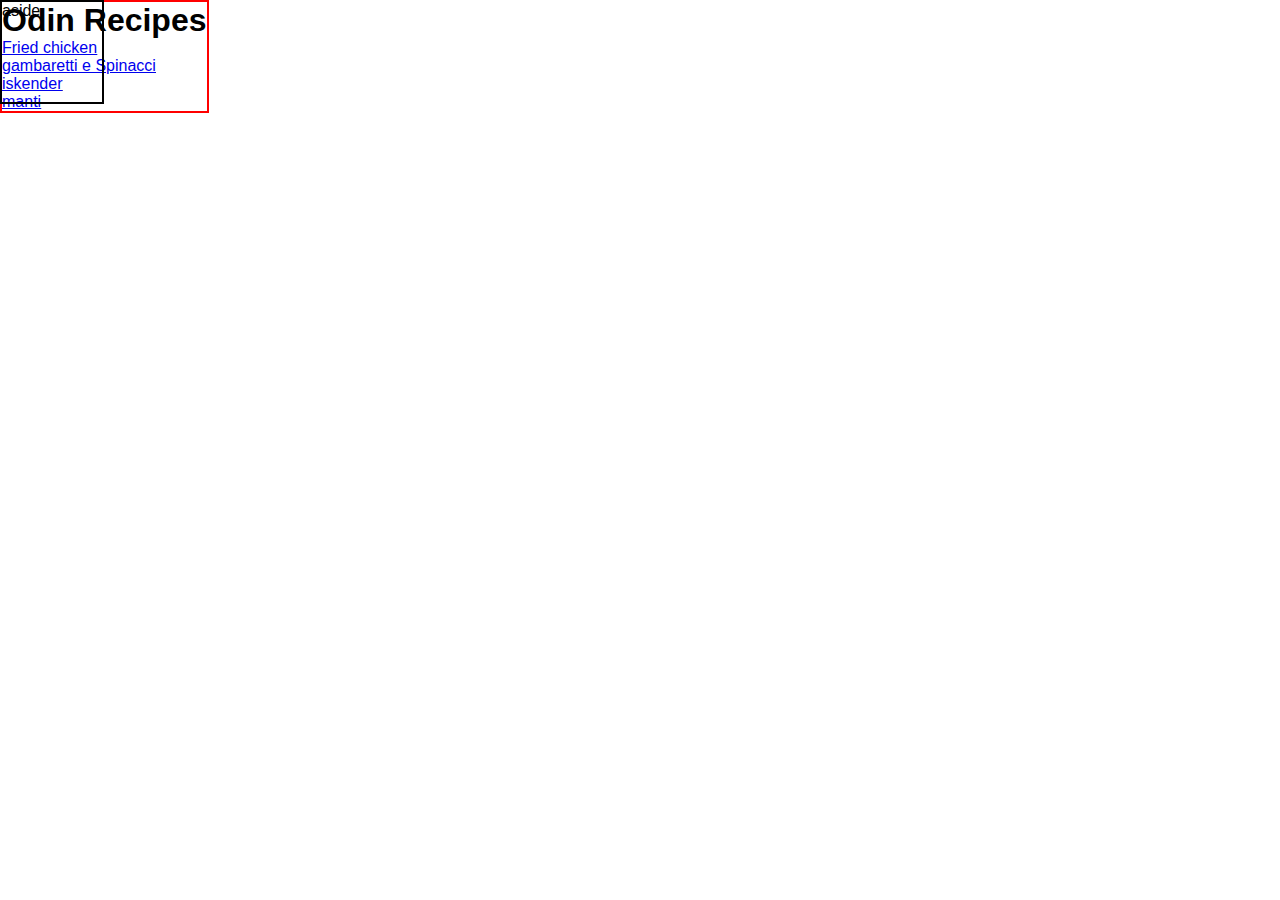
<file: index.html>
<!DOCTYPE html>
    <head>
        <meta charset="UTF-8">
        <title>Recipes</title>
        <link rel="stylesheet" href="./css/style.css">
    </head>
    <body>
        <aside>
            <p>aside</p>
        </aside>
        <div class="main">
            <h1>Odin Recipes</h1>
            <u> 
                <li><a href="./recipes/fried-chicken.html">Fried chicken</a></li>
                <li><a href="./recipes/gambaretti-e-spinacci.html">gambaretti e Spinacci</a></li>
                <li><a href="./recipes/iskender.html">iskender</a></li>
                <li><a href="./recipes/manti.html">manti</a></li>
            </u>
        </div>
    </body>
</html>
</file>
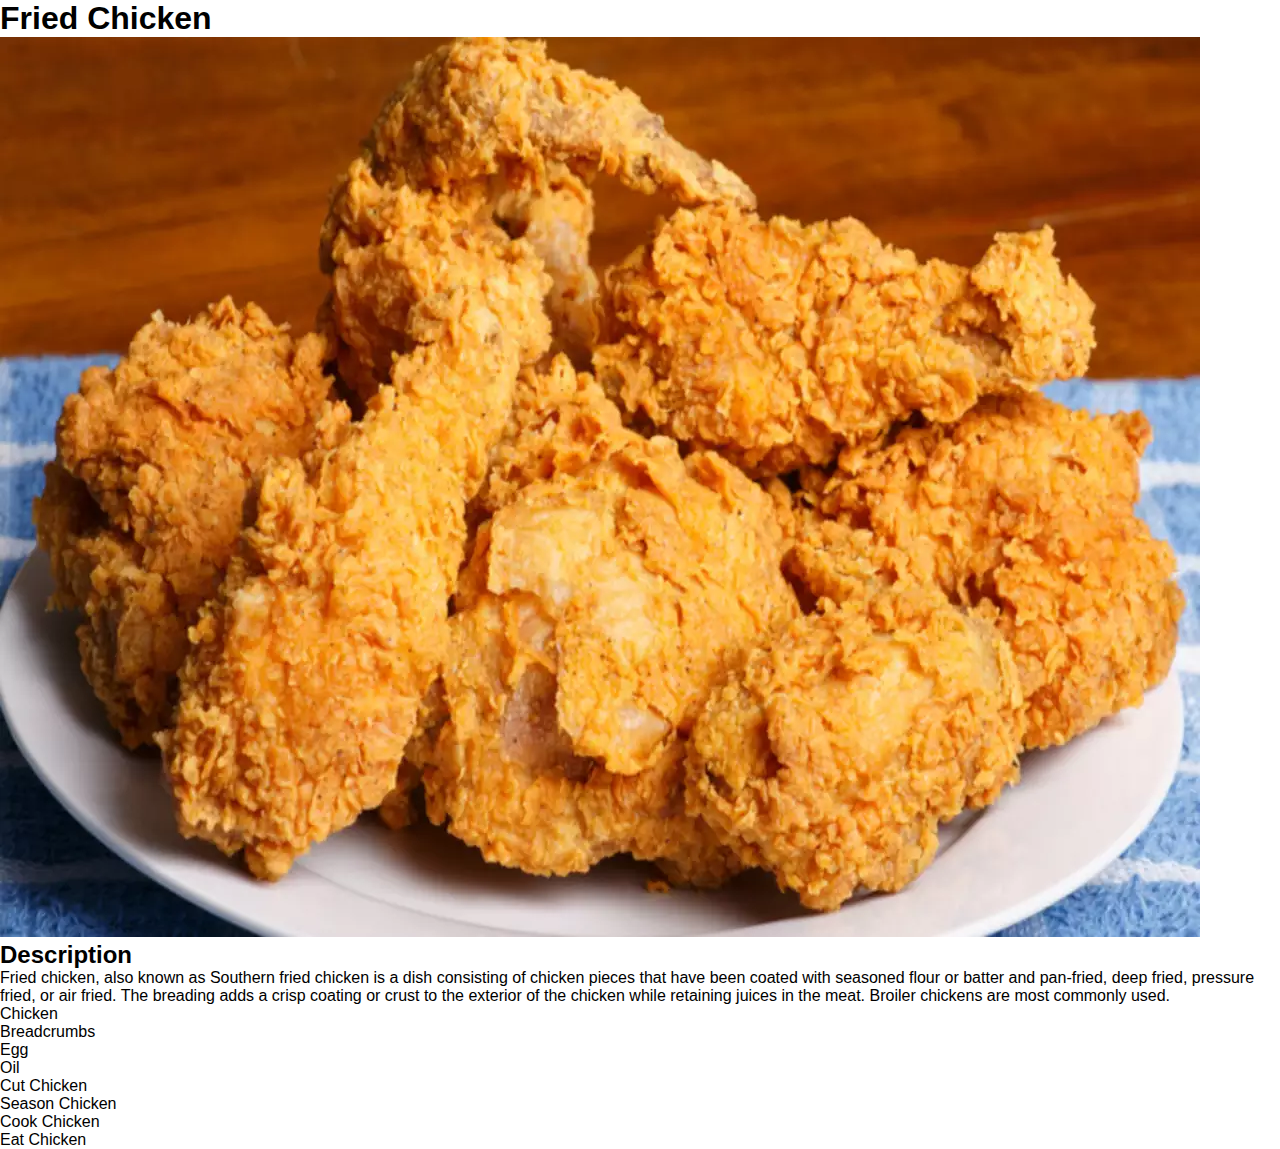
<file: recipes/fried-chicken.html>
<!DOCTYPE html>
<html lang="en">
    <head>
        <meta charset="UTF-8">
        <title>Fried Chicken</title>
        <link rel="stylesheet" href="../css/style.css">
    </head>
    <body>
        <h1>Fried Chicken</h1>
        <img src="../images/61589069.cms.webp" alt="Fried Chicken image">
        <h2>Description</h2>
        <p>Fried chicken, also known as Southern fried chicken is a dish
        consisting of chicken pieces that have been coated with 
        seasoned flour or batter and pan-fried, deep fried, pressure fried, or air fried.
        The breading adds a crisp coating or crust to the exterior of the chicken
        while retaining juices in the meat. Broiler chickens are most commonly used. </p>
        <ul>
            <li>Chicken</li>
            <li>Breadcrumbs</li>
            <li>Egg</li>
            <li>Oil</li>
        </ul>
        <ol>
            <li>Cut Chicken</li>
            <li>Season Chicken</li>
            <li>Cook Chicken</li>
            <li>Eat Chicken</li>
        </ol>
    </body>
</html>
</file>
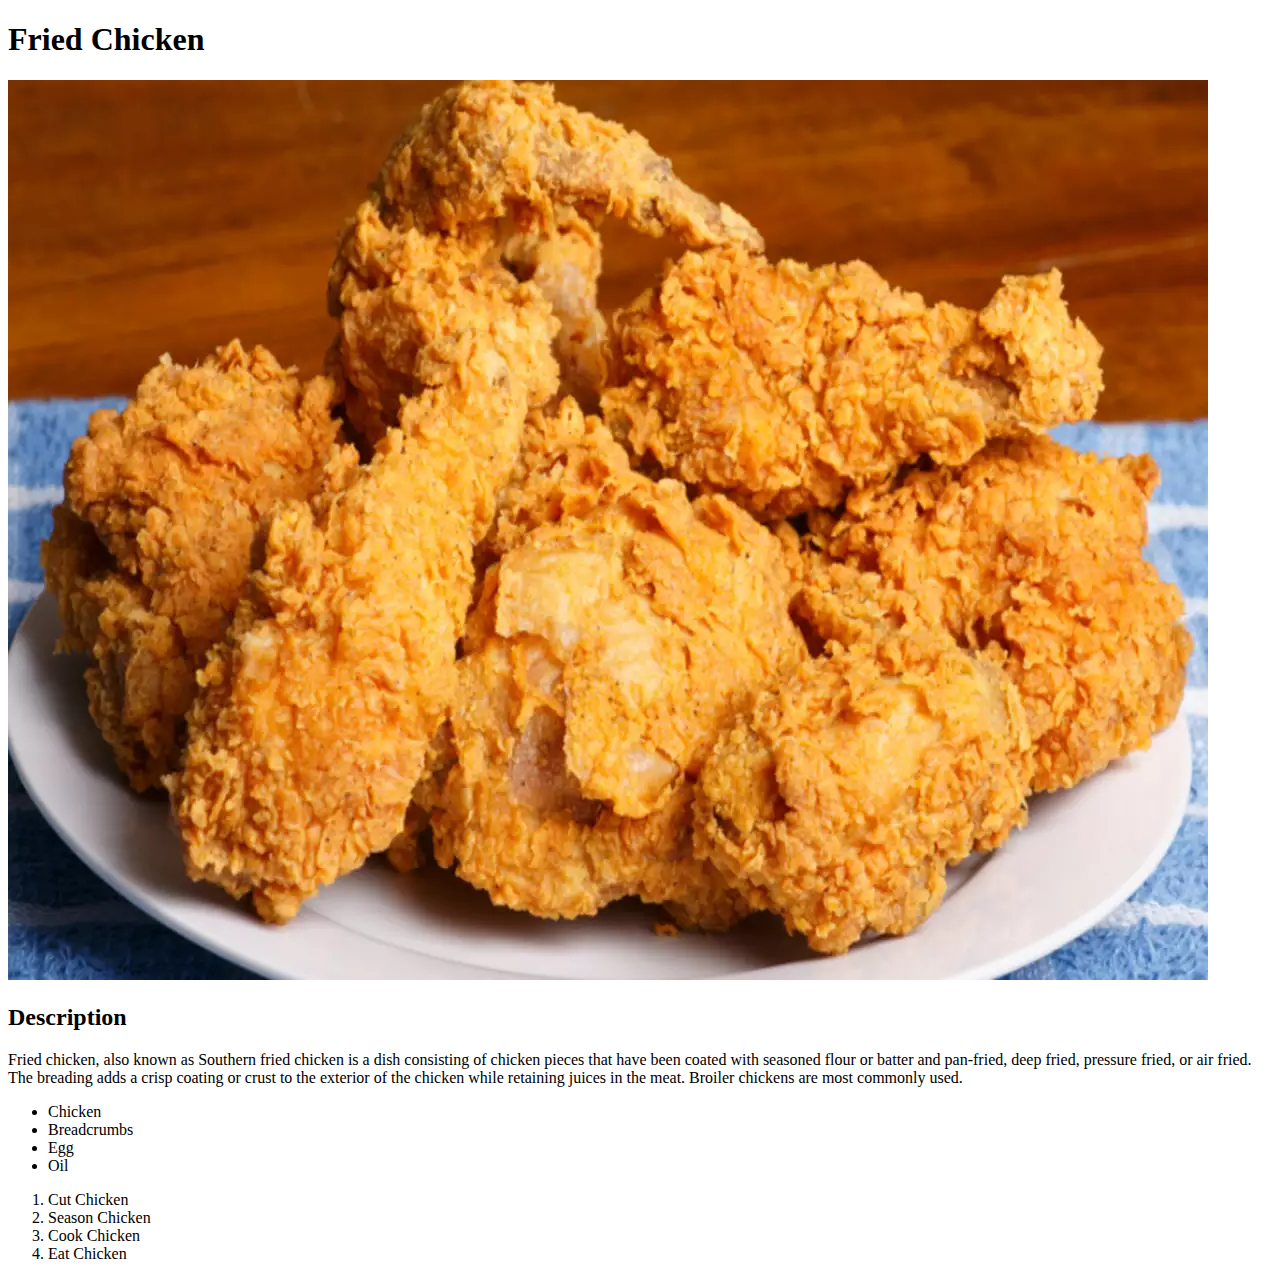
<file: recipes/gambaretti-e-spinacci.html>
<!DOCTYPE html>
<html lang="en">
    <head>
        <meta charset="UTF-8">
        <title>Fried Chicken</title>
    </head>
    <body>
        <h1>Fried Chicken</h1>
        <img src="../images/61589069.cms.webp" alt="Fried Chicken image">
        <h2>Description</h2>
        <p>Fried chicken, also known as Southern fried chicken is a dish
        consisting of chicken pieces that have been coated with 
        seasoned flour or batter and pan-fried, deep fried, pressure fried, or air fried.
        The breading adds a crisp coating or crust to the exterior of the chicken
        while retaining juices in the meat. Broiler chickens are most commonly used. </p>
        <ul>
            <li>Chicken</li>
            <li>Breadcrumbs</li>
            <li>Egg</li>
            <li>Oil</li>
        </ul>
        <ol>
            <li>Cut Chicken</li>
            <li>Season Chicken</li>
            <li>Cook Chicken</li>
            <li>Eat Chicken</li>
        </ol>
    </body>
</html>
</file>
<file: css/style.css>
* {
    font-family: Arial, Helvetica, sans-serif;
    /*border: 2px solid red*/
    margin: 0px;
    padding: 0px;
}
/*
*, *::before, *::after {
    box-sizing: inherit;
}


html {
    box-sizing: border-box;
}
*/
aside {

    display: inline-block;
    border: 2px black solid;
    margin: 0px;
    height: 100px;
    width: 100px;
    position: absolute;

}

.main{

    display: inline-block;
    margin: 0px;
    border: 2px solid red;
}
</file>
